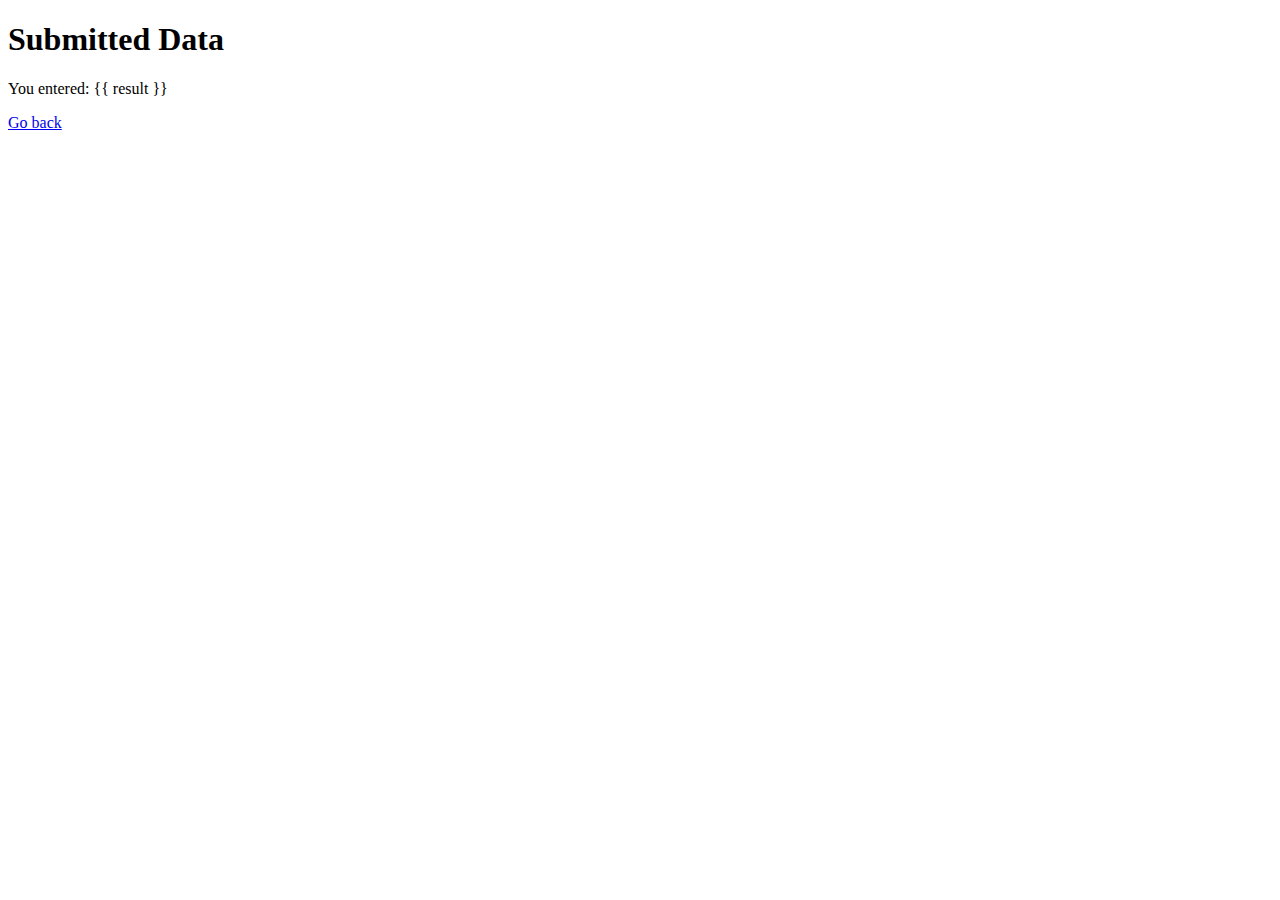
<file: result.html>
<!DOCTYPE html>
<html lang="en">
<head>
    <meta charset="UTF-8">
    <meta name="viewport" content="width=device-width, initial-scale=1.0">
    <title>Result</title>
</head>
<body>
    <h1>Submitted Data</h1>
    <p>You entered: {{ result }}</p>
    <a href="/">Go back</a>
</body>
</html>
</file>
